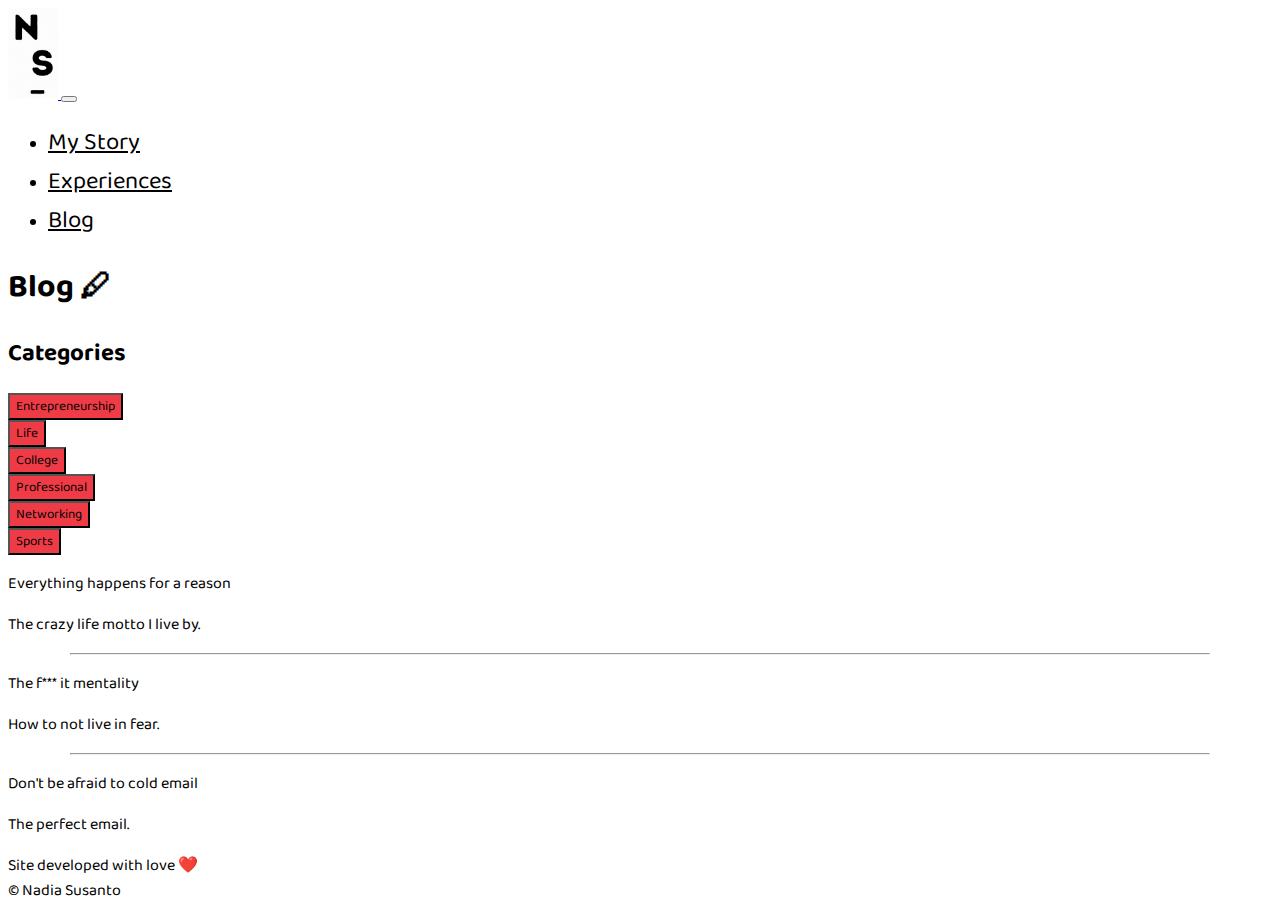
<file: blog.html>
<!DOCTYPE html>
<html lang="en">
    <head>
        <meta charset="UTF-8">
        <meta http-equiv="X-UA-Compatible" content="IE=edge">
        <meta name="viewport" content="width=device-width, initial-scale=1.0">

        <link href="https://cdn.jsdelivr.net/npm/bootstrap@5.0.0/dist/css/bootstrap.min.css" rel="stylesheet" integrity="sha384-wEmeIV1mKuiNpC+IOBjI7aAzPcEZeedi5yW5f2yOq55WWLwNGmvvx4Um1vskeMj0" crossorigin="anonymous">
        <script src="https://cdn.jsdelivr.net/npm/bootstrap@5.0.0/dist/js/bootstrap.bundle.min.js" integrity="sha384-p34f1UUtsS3wqzfto5wAAmdvj+osOnFyQFpp4Ua3gs/ZVWx6oOypYoCJhGGScy+8" crossorigin="anonymous"></script>

        <!--linking css style sheet-->
        <link rel="stylesheet" href="assets/CSS/style.css">

        <!--linking js sheet -->
        <script src="assets/JS/main.js"></script> 

        <!--adding/linking Baloo font-->
        <link rel="preconnect" href="https://fonts.gstatic.com">
        <link href="https://fonts.googleapis.com/css2?family=Baloo+2&display=swap" rel="stylesheet">

        <!--tab title-->
        <title>Nadia's Thoughts</title>
        <link rel="icon" href="assets/Images/favicon.ico">
        <style>
            .category {
                background-color: #EF3B46;
            }

            .category:hover {
                opacity: 0.8;
            }

            .blog-link {
                text-decoration: none;
                color: black;
            }
        </style>
    </head>
    <body>
        <!-- Nav Bar -->
        <nav class="navbar navbar-expand-lg navbar-light">
            <div class="container-fluid">
              <a class="navbar-brand" href="index.html">
                <img src = "assets/Images/NS-Logo.png" alt = "NS logo" width="50">
              </a>
              <button class="navbar-toggler" type="button" data-bs-toggle="collapse" data-bs-target="#navbarNav" aria-controls="navbarNav" aria-expanded="false" aria-label="Toggle navigation">
                <span class="navbar-toggler-icon"></span>
              </button>
              <div class="collapse navbar-collapse justify-content-end" id="navbarNav">
                <ul class="navbar-nav">
                  <li class="nav-item">
                    <a class="nav-link" href="story.html">My Story</a>
                  </li>
                  <li class="nav-item">
                    <a class="nav-link" href="experiences.html">Experiences</a>
                  </li>
                  <li class="nav-item">
                    <a class="nav-link" href="blog.html" tabindex="-1" aria-disabled="true">Blog</a>
                  </li>
                </ul>
              </div>
            </div>
        </nav>

        <h1 class="text-center mb-4">Blog 🖊</h1>
        <h2 class="text-center mt-4">Categories</h2>

        <div class="container-sm">
            <div class="row categories-container">
            </div>
            <div class="row mt-2">
                <div class="col-12">
                    <button id="reset-category" onclick="resetCategory()" style="display: none">Reset</button>
                </div>
            </div>
            <div class="row blog-container mt-5">
            </div>
        </div>

        <!--Footer-->
        <footer class="page-footer">
            <div class="footer-copyright text-center">
                Site developed with love ❤️
                <br> © Nadia Susanto </div>
        </footer>

    </body>
</html>
</file>
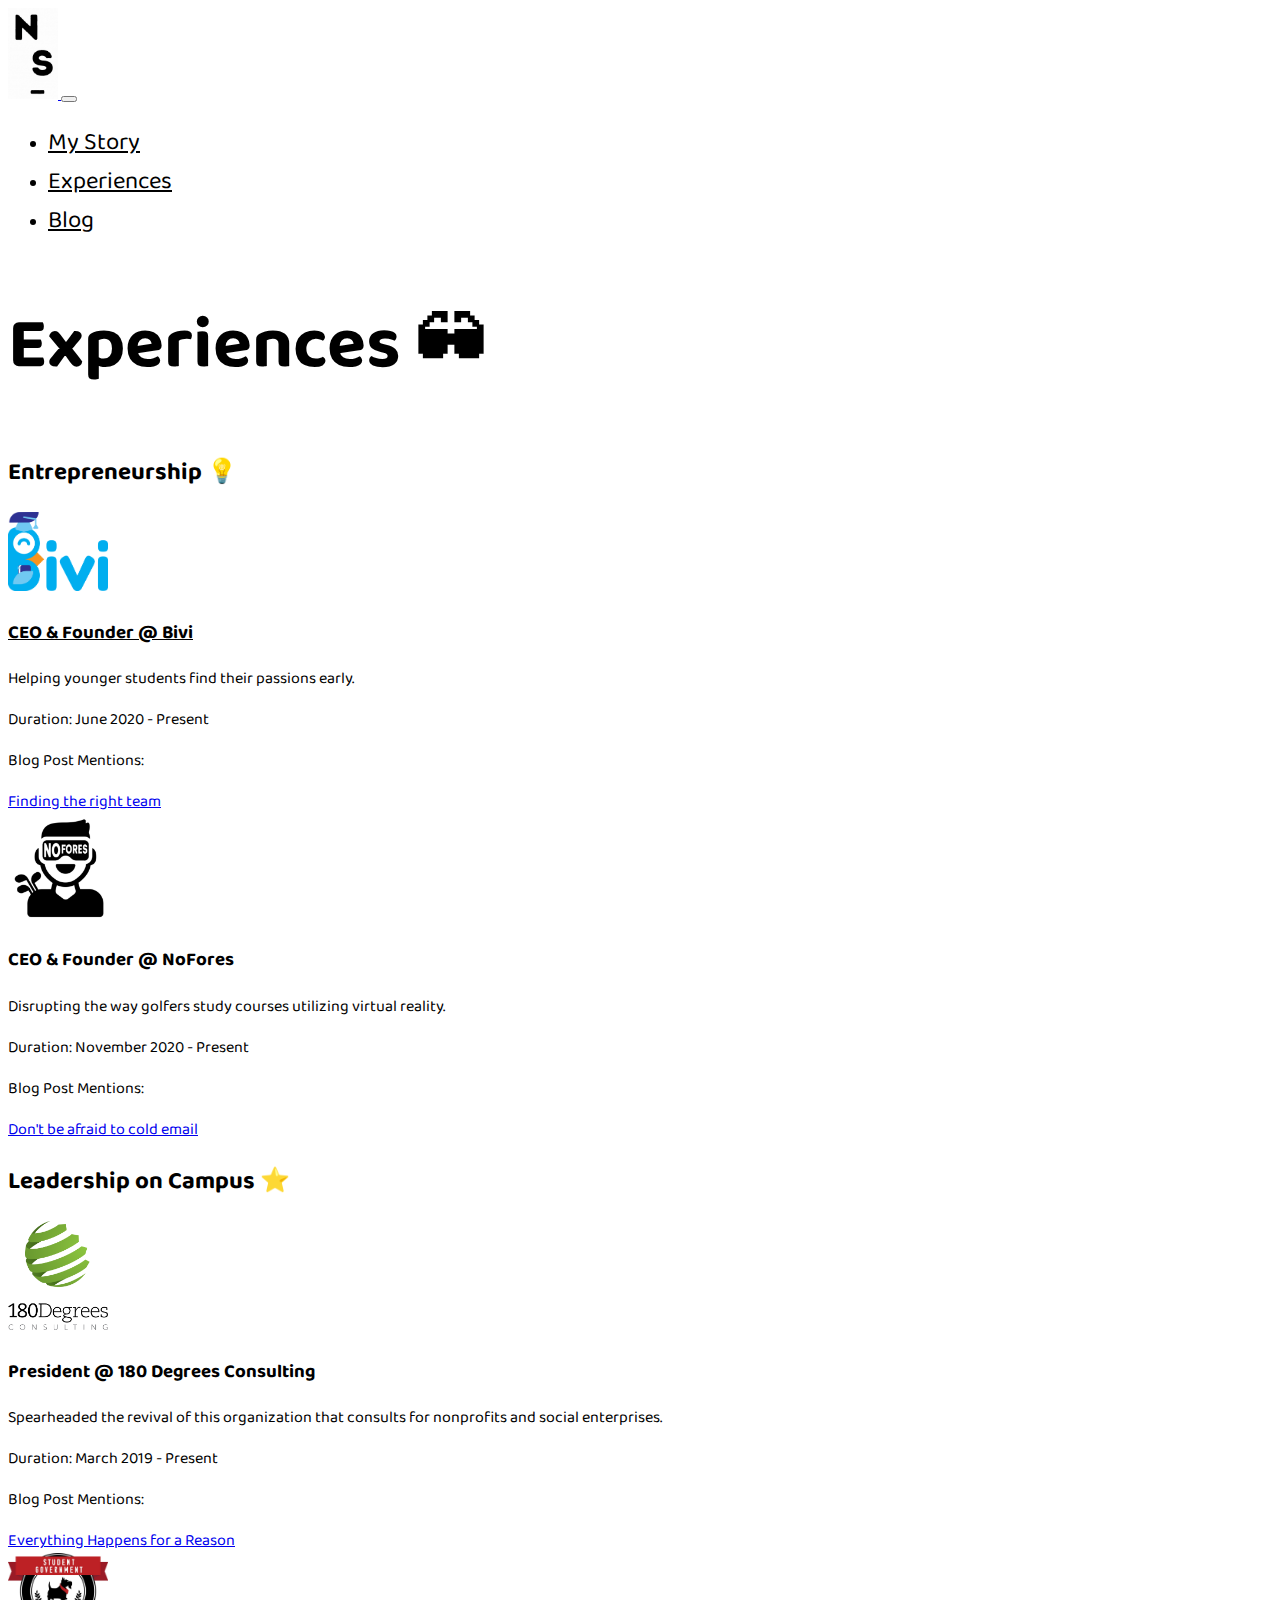
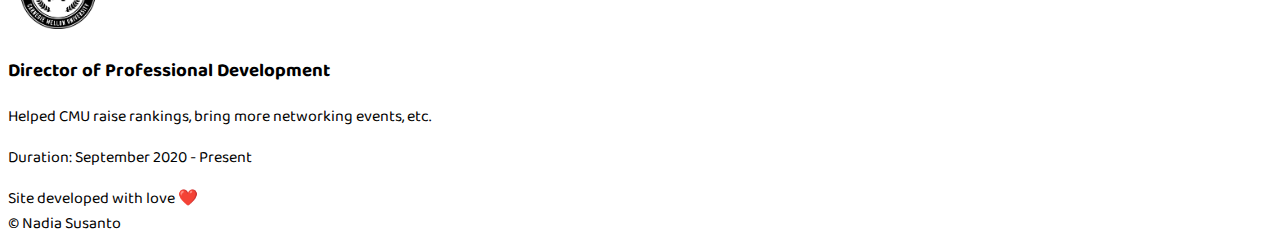
<file: experiences.html>
<!DOCTYPE html>
<html lang="en">
    <head>
        <meta charset="UTF-8">
        <meta http-equiv="X-UA-Compatible" content="IE=edge">
        <meta name="viewport" content="width=device-width, initial-scale=1.0">

        <link href="https://cdn.jsdelivr.net/npm/bootstrap@5.0.0/dist/css/bootstrap.min.css" rel="stylesheet" integrity="sha384-wEmeIV1mKuiNpC+IOBjI7aAzPcEZeedi5yW5f2yOq55WWLwNGmvvx4Um1vskeMj0" crossorigin="anonymous">
        <script src="https://cdn.jsdelivr.net/npm/bootstrap@5.0.0/dist/js/bootstrap.bundle.min.js" integrity="sha384-p34f1UUtsS3wqzfto5wAAmdvj+osOnFyQFpp4Ua3gs/ZVWx6oOypYoCJhGGScy+8" crossorigin="anonymous"></script>

        <!--linking css style sheet-->
        <link rel="stylesheet" href="assets/CSS/style.css">

        <!--linking js sheet -->
        <script src="assets/JS/main.js"></script> 

        <!--adding/linking Baloo font-->
        <link rel="preconnect" href="https://fonts.gstatic.com">
        <link href="https://fonts.googleapis.com/css2?family=Baloo+2&display=swap" rel="stylesheet">

        <!-- Fade in sourced by https://github.com/michalsnik/aos-->
        <link rel="stylesheet" href="https://unpkg.com/aos@next/dist/aos.css"/>

        <!--tab title-->
        <title>My Experiences</title>
        <link rel="icon" href="assets/Images/favicon.ico">
        
    </head>
    <body>
        <!-- Nav Bar -->
        <nav class="navbar navbar-expand-lg navbar-light">
            <div class="container-fluid">
              <a class="navbar-brand" href="index.html">
                <img src = "assets/Images/NS-Logo.png" alt = "NS logo" width="50">
              </a>
              <button class="navbar-toggler" type="button" data-bs-toggle="collapse" data-bs-target="#navbarNav" aria-controls="navbarNav" aria-expanded="false" aria-label="Toggle navigation">
                <span class="navbar-toggler-icon"></span>
              </button>
              <div class="collapse navbar-collapse justify-content-end" id="navbarNav">
                <ul class="navbar-nav">
                  <li class="nav-item">
                    <a class="nav-link" href="story.html">My Story</a>
                  </li>
                  <li class="nav-item">
                    <a class="nav-link" href="experiences.html">Experiences</a>
                  </li>
                  <li class="nav-item">
                    <a class="nav-link" href="blog.html" tabindex="-1" aria-disabled="true">Blog</a>
                  </li>
                </ul>
              </div>
            </div>
        </nav>


        
        <!--Entrepreneurship Experiences-->
        <h1 class="text-center experiences-title">Experiences 🕶</h1>
        <div class="container">
            <h2>Entrepreneurship 💡</h2>

            <!--Bivi-->
            <div class="row p-4 border border-5 mb-4 experience-row" id="bivi-experience">
                <div class="col-12 col-md-2 text-center">
                    <img src="assets/Images/Bivi.png" alt="Bivi logo" style="width: 100px" class="d-block">
                </div>
                <div class="col-12 col-md-6">
                    <h3><a href="https://bivi.us" class="reset-link" target="_blank">CEO & Founder @ Bivi</a></h3>
                    <p>Helping younger students find their passions early.</p>
                </div>
                <div class="col-12 col-md-4">
                    <p class="mb-4">Duration: June 2020 - Present</p>
                    <p class="mb-0">Blog Post Mentions:</p>
                    <a href="#">Finding the right team</a>
                </div>
            </div>
            <!--NoFores-->
            <div class="row p-4 border border-5 mb-4 experience-row" id="nofores-experience">
                <div class="col-12 col-md-2 text-center">
                    <img src="assets/Images/nofores.png" alt="NoFores logo" style="width: 100px" class="d-block">
                </div>
                <div class="col-12 col-md-6">
                    <h3>CEO & Founder @ NoFores</h3>
                    <p>Disrupting the way golfers study courses utilizing virtual reality.</p>
                </div>
                <div class="col-12 col-md-4">
                    <p class="mb-4">Duration: November 2020 - Present</p>
                    <p class="mb-0">Blog Post Mentions:</p>
                    <a href="#">Don't be afraid to cold email</a>
                </div>
            </div>

            <h2>Leadership on Campus ⭐️</h2>    
            <!--180 Degrees-->
            <div class="row p-4 border border-5 mb-4 experience-row" id="consulting-experience">
                <div class="col-12 col-md-2 text-center">
                    <img src="assets/Images/180dc.png" alt="180 Degrees Consulting logo" style="width: 100px" class="d-block">
                </div>
                <div class="col-12 col-md-6">
                    <h3>President @ 180 Degrees Consulting</h3>
                    <p>Spearheaded the revival of this organization that consults for nonprofits and social enterprises.</p>
                </div>
                <div class="col-12 col-md-4">
                    <p class="mb-4">Duration: March 2019 - Present</p>
                    <p class="mb-0">Blog Post Mentions:</p>
                    <a href="everyhappens.html">Everything Happens for a Reason</a>
                </div>
            </div>
            <!--Professional Development Director-->
            <div class="row p-4 border border-5 mb-4 experience-row" id="profdev-experience">
                <div class="col-12 col-md-2 text-center">
                    <img src="assets/Images/stugovlogo.png" alt="CMU Student Government logo" style="width: 100px" class="d-block">
                </div>
                <div class="col-12 col-md-6">
                    <h3>Director of Professional Development</h3>
                    <p>Helped CMU raise rankings, bring more networking events, etc.</p>
                </div>
                <div class="col-12 col-md-4">
                    <p class="mb-4">Duration: September 2020 - Present</p>
                </div>
            </div>
        </div>

        <!--Footer-->
        <footer class="page-footer">
            <div class="footer-copyright text-center">
                Site developed with love ❤️
                <br> © Nadia Susanto </div>
        </footer>

    </body>
</html>
</file>
<file: assets/CSS/style.css>
* {
    font-family: "Baloo 2";
}

.logo img{
    width: 50px;
    height: 50px;
    display: inline-block;
}

/* changing nav bar link color and adding hover color */
.navbar-light .navbar-nav .nav-link{
    color: black;
    font-size: 24px;
}

.navbar-light .navbar-nav .nav-link:hover{
    color: #ef3b46;
}

/*************************/
/* Introduction Page */

/* hello introduction part */
.hello{
    font-size: 72px;
    text-align: center;
    font-weight: bold;
}

.hello-traits{
    font-size: 36px;
    text-align: center;
    font-weight: bold;
}

.hello-CMU{
    font-size: 36px;
    text-align: center;
    color: #ef3b46;
    font-weight: bold;
}

.professionally-title{
    font-size: 36px;
    font-weight: bold;
}

.Tepper{
    color: #ef3b46;
    font-size: 24px;
}

.SCS{
    color: #ef3b46;
    font-size: 24px;
}

.company{
    color: #ffb600;
}

.club{
    color: #75b744;
}

#professionally{
    font-size: 24px;
}

.bivi{
    color: #01ADEF;
}

.nofores{
    color: #4D8225;
}

.Swartz{
    color: #ef3b46;
}

/* home page dividers */
.line {
    width: 90%;
    margin: 0 auto;
    background-color:rgba(239, 59, 70, 0.3);
    opacity: 1;
}

#hobbies{
    font-size: 24px;
    padding: 16px;
}

.hobbies-title{
    font-size: 36px;
    font-weight: bold;
}

.golf{
    color: green;
}

.survivor{
    color: gray;
}

/*************************/

/* My Story Page */
.story-title {
    font-size: 72px;
    font-weight: bold;
}

.story-image {
    width: 200px;
    height: 200px;
    object-fit: contain;
    border-radius: 100px;
}

/* Bouncing arrow */
#down-arrow {
    animation-duration: 2s;
    animation-iteration-count: infinite;
    width: 80px;
    margin-top: 50px;
}

.vertical-bounce {
    animation-name: vertical-bounce;
    animation-timing-function: ease;
}
@keyframes vertical-bounce {
    0%   { transform: translateY(0); }
    50%  { transform: translateY(-30px); }
    100% { transform: translateY(0); }
}

/*************************/

/* Experiences Page */

.experiences-title {
    font-size: 72px;
    font-weight: bold;
}

.experience-row {
    border-radius: 16px;
    box-sizing: border-box !important;
}

#bivi-experience {
    border-color: #01ADEF !important;
}

#nofores-experience {
    border-color: #4D8225 !important;
}

#consulting-experience{
    border-color: #75B744 !important;
}

#profdev-experience{
    border-color: #BD2125 !important;
}

.reset-link {
    color: initial;
}


/*************************/

/* Blog Page */
.blog-title{
    font-size: 72px;
    font-weight: bold;
}

.categories-title{
    font-size: 36px;
}

.blog-divider{
    background-color:rgba(239, 59, 70);
    width: 90%;
}


/*************************/
/*Blog Post*/

.everything{
    padding: 24px;
}
</file>
